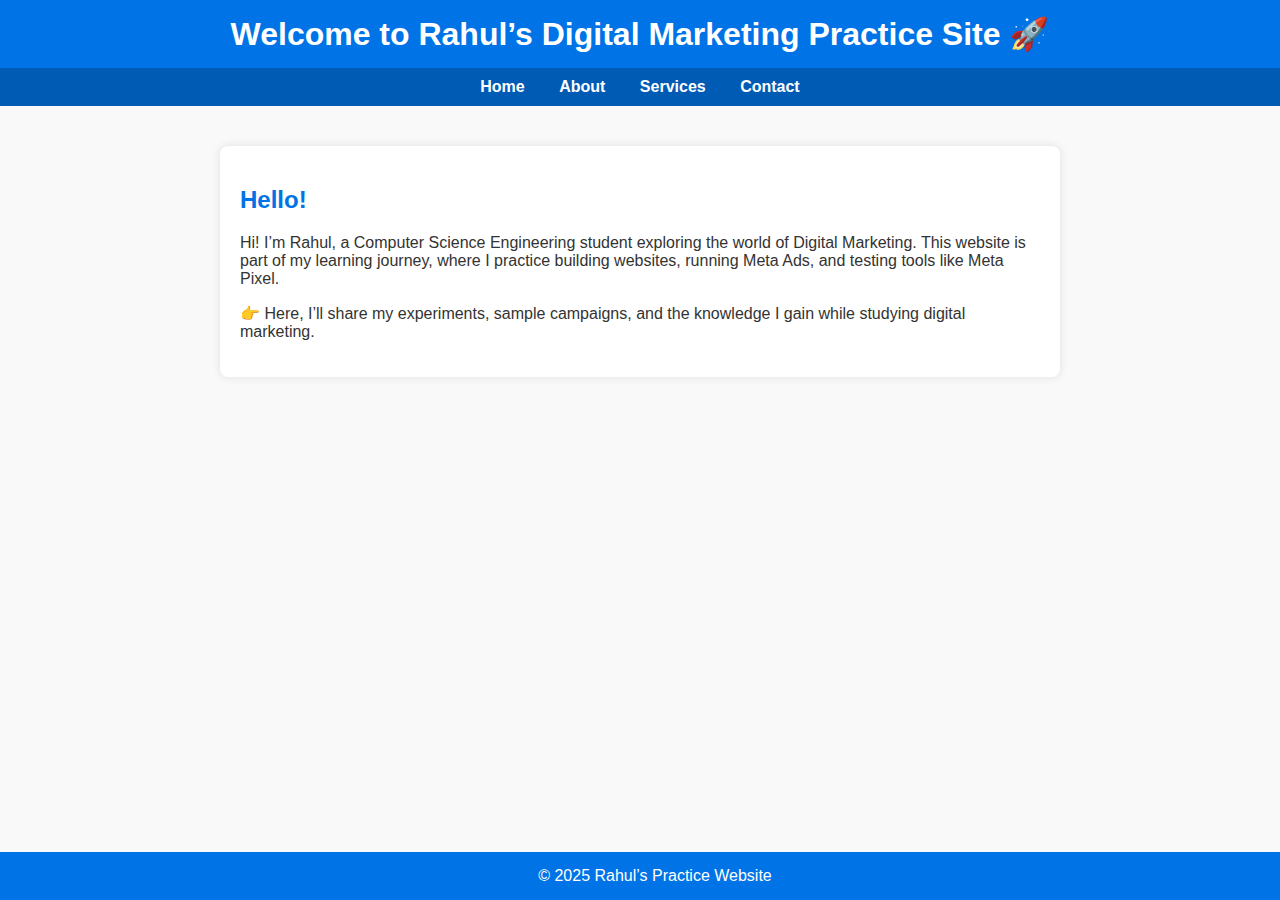
<file: index.html>
<!DOCTYPE html>
<html lang="en">
<head>
  <meta charset="UTF-8">
  <meta name="viewport" content="width=device-width, initial-scale=1.0">
  <title>Rahul's Digital Marketing Practice Site 🚀</title>
  <link rel="stylesheet" href="style.css">

  <!-- Meta Pixel Code -->
  <script>
    !function(f,b,e,v,n,t,s){
      if(f.fbq)return;n=f.fbq=function(){n.callMethod?
      n.callMethod.apply(n,arguments):n.queue.push(arguments)};
      if(!f._fbq)f._fbq=n;n.push=n;n.loaded=!0;n.version='2.0';
      n.queue=[];t=b.createElement(e);t.async=!0;
      t.src=v;s=b.getElementsByTagName(e)[0];
      s.parentNode.insertBefore(t,s)
    }(window, document,'script','https://connect.facebook.net/en_US/fbevents.js');
    fbq('init', '1899023787342839'); // Your Pixel ID
    fbq('track', 'PageView');
  </script>
  <noscript>
    <img height="1" width="1" style="display:none"
    src="https://www.facebook.com/tr?id=1899023787342839&ev=PageView&noscript=1"/>
  </noscript>
  <!-- End Meta Pixel Code -->
</head>
<body>
  <header>
    <h1>Welcome to Rahul’s Digital Marketing Practice Site 🚀</h1>
  </header>

  <nav>
    <a href="index.html">Home</a>
    <a href="about.html">About</a>
    <a href="services.html">Services</a>
    <a href="contact.html">Contact</a>
  </nav>

  <div class="container">
    <h2>Hello!</h2>
    <p>
      Hi! I’m Rahul, a Computer Science Engineering student exploring the world of Digital Marketing.  
      This website is part of my learning journey, where I practice building websites, running Meta Ads, and testing tools like Meta Pixel.
    </p>
    <p>
      👉 Here, I’ll share my experiments, sample campaigns, and the knowledge I gain while studying digital marketing.
    </p>
  </div>

  <footer>© 2025 Rahul’s Practice Website</footer>
</body>

</html>
</file>
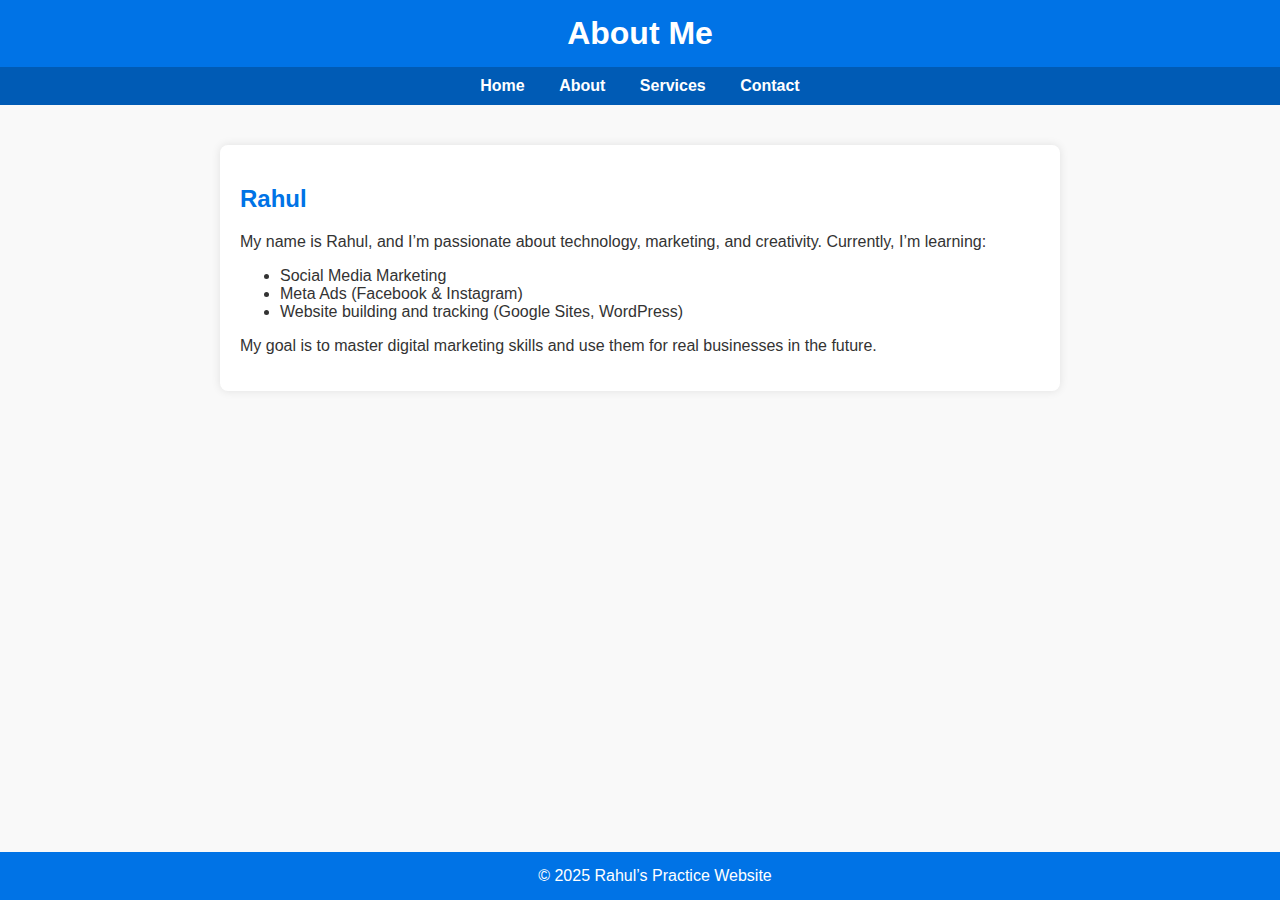
<file: about.html>
<!DOCTYPE html>
<html lang="en">
<head>
  <meta charset="UTF-8">
  <meta name="viewport" content="width=device-width, initial-scale=1.0">
  <title>About Me</title>
  <link rel="stylesheet" href="style.css">
</head>
<body>
  <header>
    <h1>About Me</h1>
  </header>

  <nav>
    <a href="index.html">Home</a>
    <a href="about.html">About</a>
    <a href="services.html">Services</a>
    <a href="contact.html">Contact</a>
  </nav>

  <div class="container">
    <h2>Rahul</h2>
    <p>
      My name is Rahul, and I’m passionate about technology, marketing, and creativity.  
      Currently, I’m learning:
    </p>
    <ul>
      <li>Social Media Marketing</li>
      <li>Meta Ads (Facebook & Instagram)</li>
      <li>Website building and tracking (Google Sites, WordPress)</li>
    </ul>
    <p>
      My goal is to master digital marketing skills and use them for real businesses in the future.
    </p>
  </div>

  <footer>© 2025 Rahul’s Practice Website</footer>
</body>
</html>
</file>
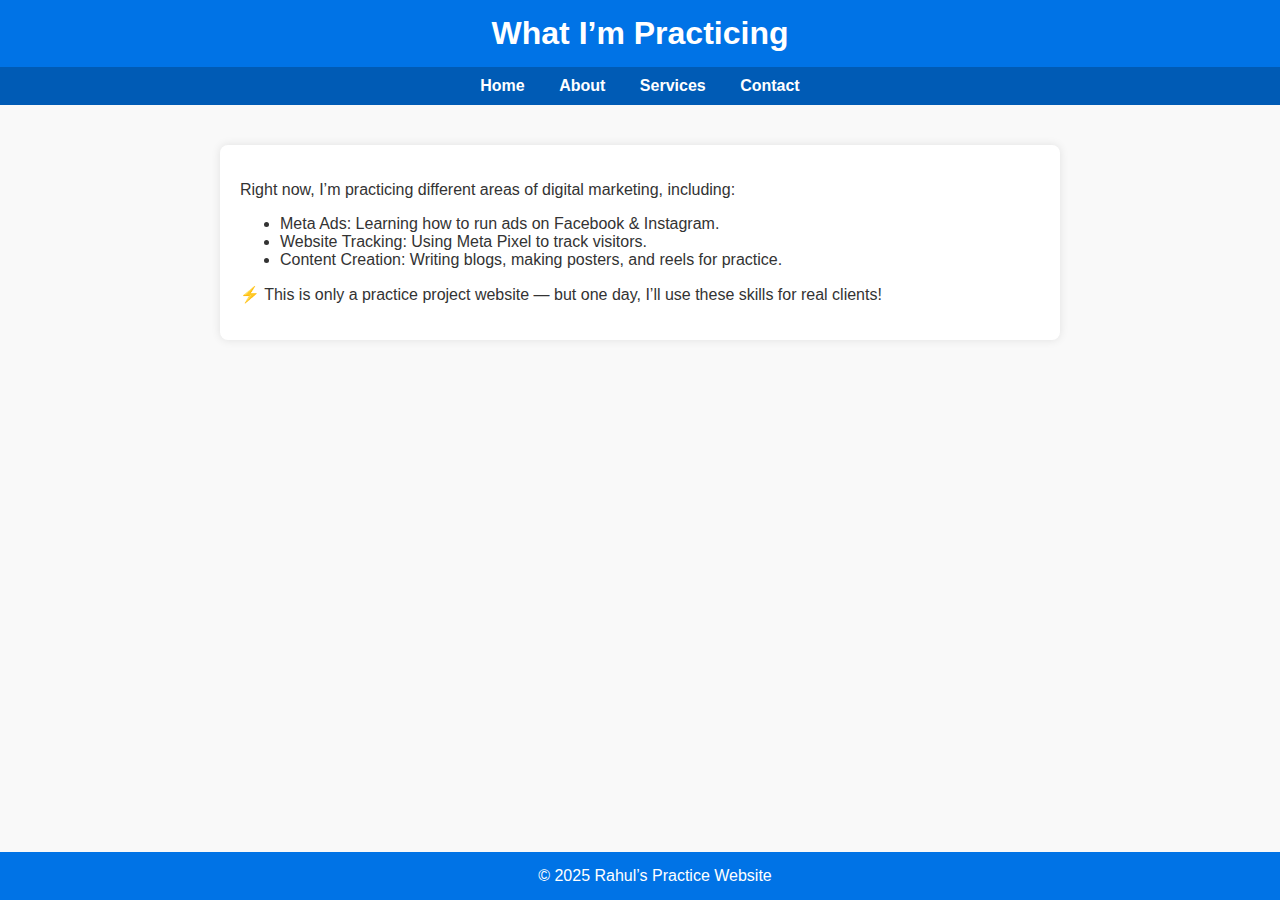
<file: services.html>
<!DOCTYPE html>
<html lang="en">
<head>
  <meta charset="UTF-8">
  <meta name="viewport" content="width=device-width, initial-scale=1.0">
  <title>What I’m Practicing</title>
  <link rel="stylesheet" href="style.css">
</head>
<body>
  <header>
    <h1>What I’m Practicing</h1>
  </header>

  <nav>
    <a href="index.html">Home</a>
    <a href="about.html">About</a>
    <a href="services.html">Services</a>
    <a href="contact.html">Contact</a>
  </nav>

  <div class="container">
    <p>
      Right now, I’m practicing different areas of digital marketing, including:
    </p>
    <ul>
      <li>Meta Ads: Learning how to run ads on Facebook & Instagram.</li>
      <li>Website Tracking: Using Meta Pixel to track visitors.</li>
      <li>Content Creation: Writing blogs, making posters, and reels for practice.</li>
    </ul>
    <p>
      ⚡ This is only a practice project website — but one day, I’ll use these skills for real clients!
    </p>
  </div>

  <footer>© 2025 Rahul’s Practice Website</footer>
</body>
</html>
</file>
<file: style.css>
/* Global Styles */
body {
  font-family: Arial, sans-serif;
  margin: 0;
  padding: 0;
  background: #f9f9f9;
  color: #333;
}

header {
  background: #0073e6;
  padding: 15px;
  text-align: center;
}

header h1 {
  color: white;
  margin: 0;
}

nav {
  background: #005bb5;
  padding: 10px;
  text-align: center;
}

nav a {
  color: white;
  margin: 0 15px;
  text-decoration: none;
  font-weight: bold;
}

nav a:hover {
  text-decoration: underline;
}

.container {
  max-width: 800px;
  margin: 40px auto;
  padding: 20px;
  background: white;
  border-radius: 8px;
  box-shadow: 0px 0px 10px rgba(0,0,0,0.1);
}

h2 {
  color: #0073e6;
}

footer {
  text-align: center;
  padding: 15px;
  background: #0073e6;
  color: white;
  position: fixed;
  width: 100%;
  bottom: 0;
}
</file>
